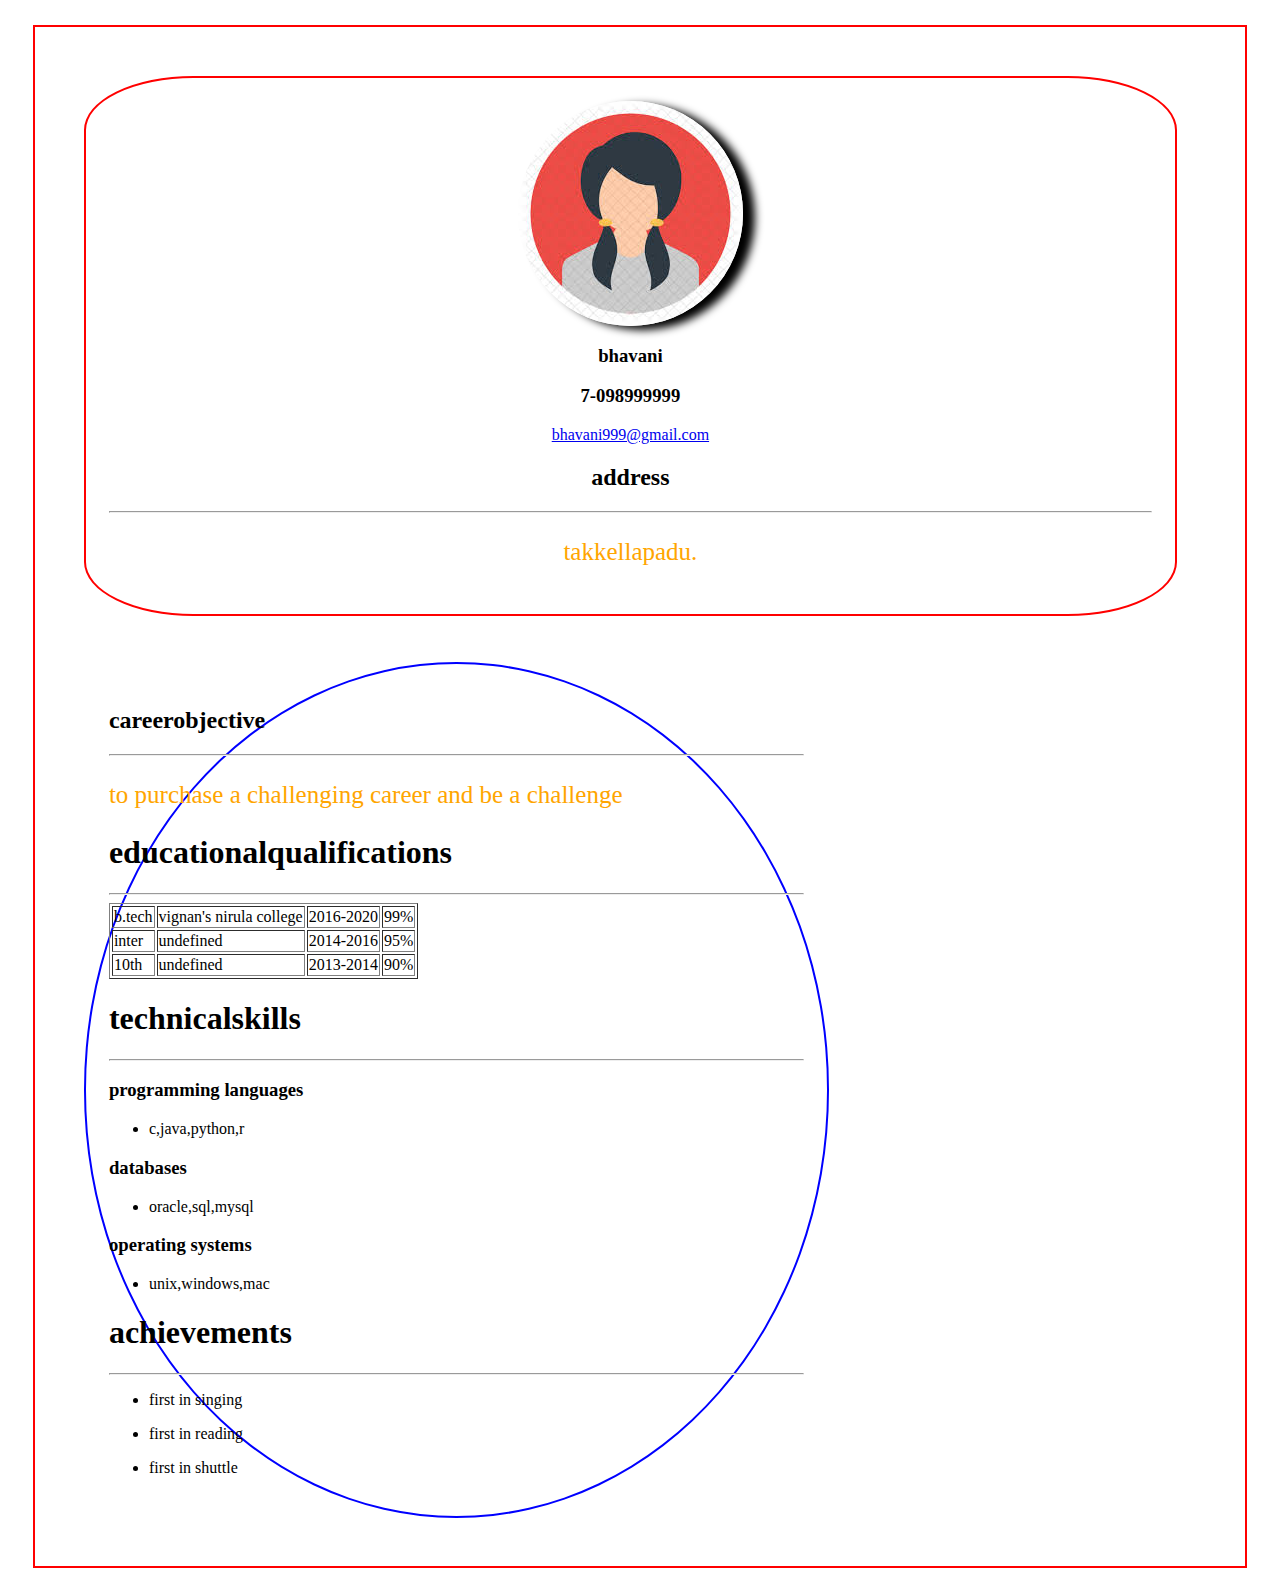
<file: index.html>
<html>
<head>
	<title>index</title>
	<meta charset="utf-8">
	<meta name="viewport" content="width=device-width,initial-scale=1.0">
	<link rel="stylesheet"href="style.css">
</head>
<body>
<div class="main" onclick="openpage()">

    <div class="left">
    	

 </div>
 <div class="right">

  </div>
</div>
<script type="text/javascript" src="main.js"></script>
</body>	
</html>
</file>
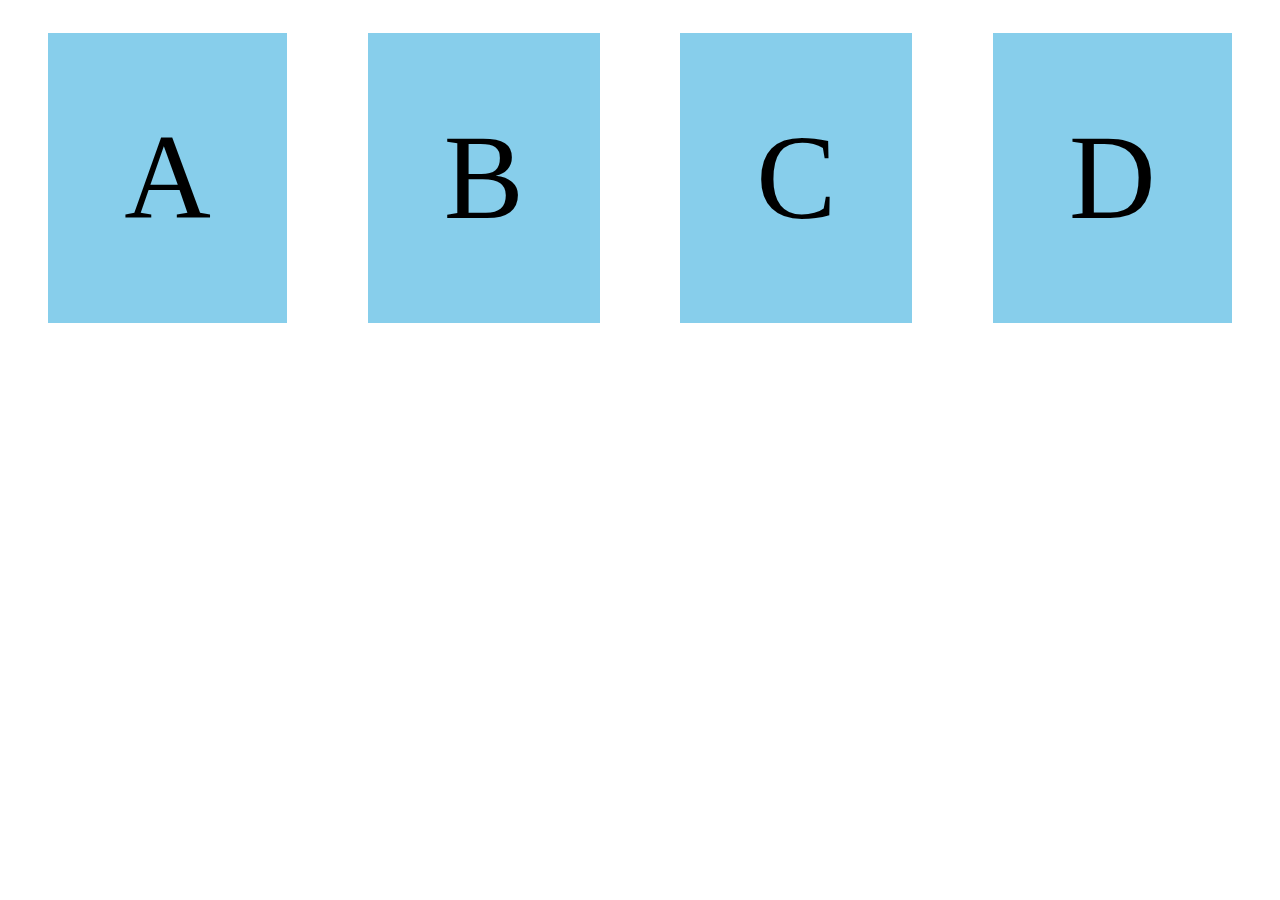
<file: flex.html>
<html>
<head>
	<title>flexbox</title>
<meta charset="utf-8">
<meta name="viewport" content="width=device-width,initial-scale=1.0">
<body>
	<style>
		.flex{
	display: flex;
	flex-direction:row;
	justify-content: space-around;
	flex-wrap: wrap-reverse;
	}
.flex div{
	background-color: skyblue;
	margin: 2%;
	padding: 6%;
	font-size: 120px;
}
</style>
</head>
<body>
	<div class="flex">
		<div>A</div>
		<div>B</div>
		<div>C</div>
		<div>D</div>
	</div>
</body>
</body>
</head>
</html>
</file>
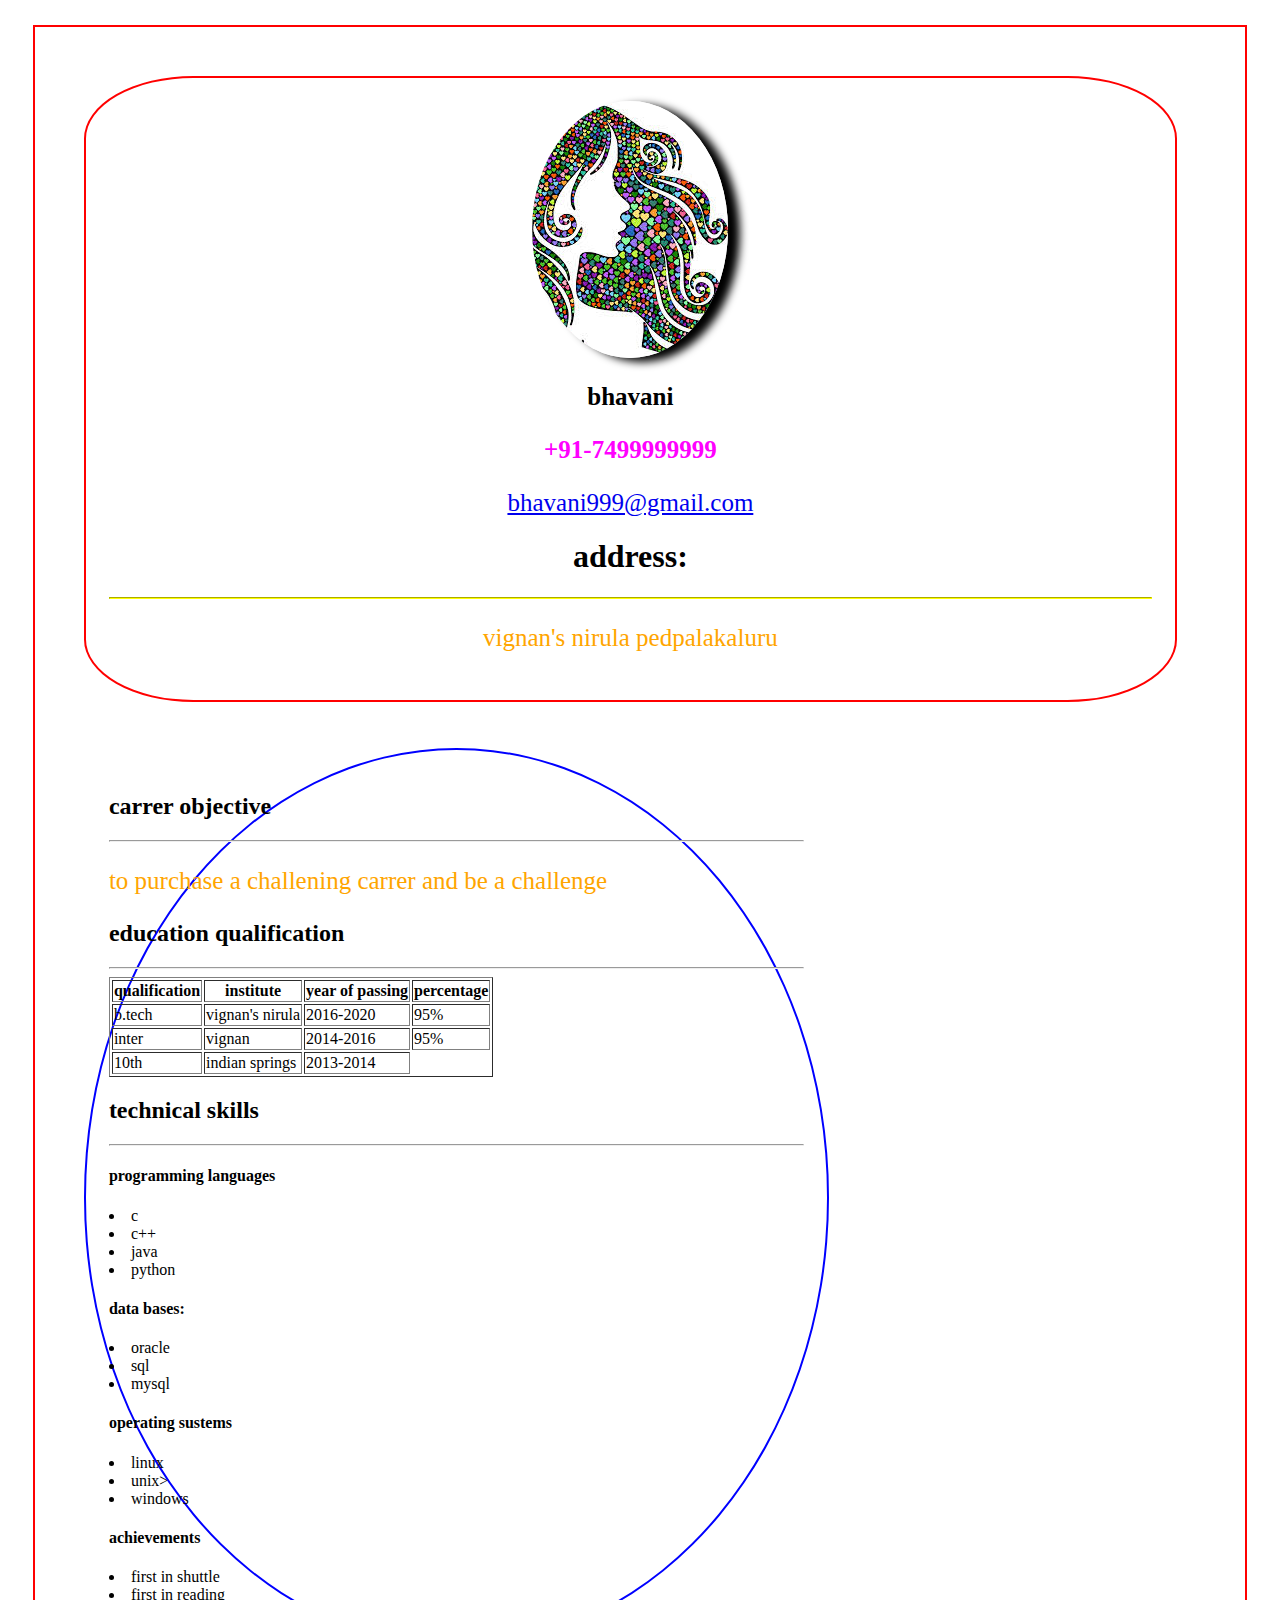
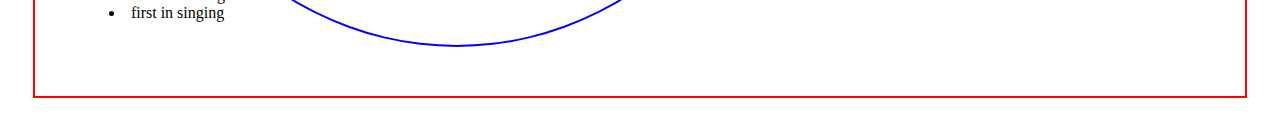
<file: resumeproject.html>
<html>
<head>
<title>resume project</title>
<link rel="stylesheet" href="main.css">
<meta name="viewport" content="width=device-width,initial-scale=1.0">
</head>
<body>
	<div class="main">
      <div class="left">
      	<img src="c2.jpg" alt="profile image">
      	<h3 style="color=black;font-size:25px">bhavani</h3>
      	<h3 id="number">+91-7499999999</h3>
      	<a style="font-size:25px" href="mailto:bhavani999@gmail.com">bhavani999@gmail.com</a>
      	<h1>address:</h1>
      	<hr style="border-color:yellow">
      	<p>vignan's nirula pedpalakaluru</p>
       </div>
	    <div class="right">
	    	<h2>carrer objective</h2>
	    	<hr>
	    	<p>to purchase a challening carrer and be a challenge</p>
	        <h2>education qualification</h2>
	        <hr>
	        <div class="table1">
                  <table border="1">
	        	<tr>
	        		<th>qualification</th>
	        		<th>institute</th>
	        		<th>year of passing</th>
	        		<th>percentage</th>
	        	</tr>
	        	<tr>
	        		<td>b.tech</td>
	        		<td>vignan's nirula</td>
	        		<td>2016-2020</td>
	        		<td>95%</td>
	        	</tr>
	        	<tr>
	        		<td>inter</td>
	        		<td>vignan</td>
	        		<td>2014-2016</td>
	        		<td>95%</td>
	        	</tr>
	        	<tr>
	        		<td>10th</td>
	        		<td>indian springs</td>
	        		<td>2013-2014</td>
	        	</tr>
	        	</table>
                  </div>
	        
	        		<h2>technical skills</h2>
	        		<hr>
	        		<h4>programming languages</h4>
	        		<u1>
	        			<li>c</li>
	        			<li>c++</li>
	        			<li>java</li>
	        			<li>python</li>
	        		</u1>
	        		<h4>data bases:</h4>
	        		<u1>
	        			<li>oracle</li>
	        			<li>sql</li>
	        			<li>mysql</li>
	        		</u1>
	        		<h4>operating sustems</h4>
	        		<u1>
	        			<li>linux</li>
	        			<li>unix></li>
	        			<li>windows</li>
	        		</u1>
	        		<h4>achievements</h4>
	        		<u1>
	        			<li>first in shuttle</li>
	        			<li>first in reading</li>
	        			<li>first in singing</li>
	        		</u1>
       </div>
    </div>
</body>                        
</html>
</file>
<file: style.css>
.main{
	border: 2px solid red;
	padding: 2%;
	margin: 2%;
}
a{
	word-wrap: break-word;
}
.main{
	flex-direction: column;
	display: flex;
}
.left{
	border: 2px solid red;
	padding: 2%;
	margin: 2%;
	border-radius: 10%;
	text-align:center;
	width: 90%;
}
.left img{
	width=30%;
    border-radius:50%;
    border 5px solid green;
    box-shadow:12px 4px 9px black;
}
.right{
	border: 2px solid blue;
	padding: 2%;
	margin: 2%;
	width: 60%;
	border-radius: 90%;
}
#number{
	color:magenta;
	font-size:25px;
}
p{
	color:orange;
	font-size:25px;
}
.table1{
	width:90%;
	overflow-x: auto;
}
@media only screen and (min-width: 320px) and (max-width: 480px)
{
.main{
	border: 2px solid lightgreen;
	padding: 2%;
	margin: 2%;
}
a{
	word-wrap: break-word;
}
.main{
	display: flex;
	flex-direction: column;
}
.left{
	border: 2px solid red;
	padding: 2%;
	margin: 2%;
	border-radius: 10%;
	text-align:center;
	width: 90%;
	background-color: pink;
}
.left img{
	width=30%;
    border-radius:50%;
    border 5px solid green;
    box-shadow:12px 4px 9px black;
}
.right{
	border: 2px solid blue;
	padding: 2%;
	margin: 2%;
	width: 90%;
	border-radius: 10%;
	background-color: skyblue;
}
#number{
	color:magenta;
	font-size:25px;
}
p{
	color:orange;
	font-size:25px;
}
}
@media only screen and (min-width: 481px) and (max-width: 768px)
{
.main{
	border: 2px solid indigo;
	padding: 2%;
	margin: 2%;
}
a{
	word-wrap: break-word;
}
.main{
	display: flex;
	flex-direction: row;
}
.left{
	border: 2px solid brown;
	padding: 2%;
	margin: 2%;
	border-radius: 10%;
	text-align:center;
	width: 50%;
	background-color: cyan;
}
.left img{
	width:35%;
    border-radius:50%;
    border 5px solid blue;
    box-shadow:12px 4px 9px black;
}
.right{
	border: 2px solid blue;
	padding: 2%;
	margin: 2%;
	width: 50%;
	border-radius: 10%;
	background-color: yellow;
}
#number{
	color:cyan;
	font-size:25px;
}
p{
	color:red;
	font-size:25px;
}
}
@media only screen and (min-width: 769px) and (max-width: 1024px)
{
.main{
	border: 2px solid lightgreen;
	padding: 2%;
	margin: 2%;
}
a{
	word-wrap: break-word;
}
.main{
	display: flex;
	flex-direction: row;
}
.left{
	border: 2px solid red;
	padding: 2%;
	margin: 2%;
	border-radius: 10%;
	text-align: left;
	width: 40%;
	background-color:cyan;
}
.left img{
	width:40%;
    border-radius:50%;
    border 5px solid green;
    box-shadow:12px 4px 9px black;
}
.right{
	border: 2px solid blue;
	padding: 2%;
	margin: 2%;
	width: 60%;
	border-radius: 10%;
	background-color:yellow;
}
#number{
	color:pink;
	font-size:25px;
}
p{
	color:orange;
	font-size:25px;
}
}
</file>
<file: main.css>
.main{
	border: 2px solid red;
	padding: 2%;
	margin: 2%;
}
a{
	word-wrap: break-word;
}
.main{
	flex-direction: column;
	display: flex;
}
.left{
	border: 2px solid red;
	padding: 2%;
	margin: 2%;
	border-radius: 10%;
	text-align:center;
	width: 90%;
}
.left img{
	width=30%;
    border-radius:50%;
    border 5px solid green;
    box-shadow:12px 4px 9px black;
}
.right{
	border: 2px solid blue;
	padding: 2%;
	margin: 2%;
	width: 60%;
	border-radius: 90%;
}
#number{
	color:magenta;
	font-size:25px;
}
p{
	color:orange;
	font-size:25px;
}
.table1{
	width:90%;
	overflow-x: auto;
}
@media only screen and (min-width: 320px) and (max-width: 480px)
{
.main{
	border: 2px solid lightgreen;
	padding: 2%;
	margin: 2%;
}
a{
	word-wrap: break-word;
}
.main{
	display: flex;
	flex-direction: column;
}
.left{
	border: 2px solid red;
	padding: 2%;
	margin: 2%;
	border-radius: 10%;
	text-align:center;
	width: 90%;
	background-color: pink;
}
.left img{
	width=30%;
    border-radius:50%;
    border 5px solid green;
    box-shadow:12px 4px 9px black;
}
.right{
	border: 2px solid blue;
	padding: 2%;
	margin: 2%;
	width: 90%;
	border-radius: 10%;
	background-color: skyblue;
}
#number{
	color:magenta;
	font-size:25px;
}
p{
	color:orange;
	font-size:25px;
}
}
@media only screen and (min-width: 481px) and (max-width: 768px)
{
.main{
	border: 2px solid indigo;
	padding: 2%;
	margin: 2%;
}
a{
	word-wrap: break-word;
}
.main{
	display: flex;
	flex-direction: row;
}
.left{
	border: 2px solid brown;
	padding: 2%;
	margin: 2%;
	border-radius: 10%;
	text-align:center;
	width: 50%;
	background-color: red;
}
.left img{
	width:35%;
    border-radius:50%;
    border 5px solid blue;
    box-shadow:12px 4px 9px black;
}
.right{
	border: 2px solid blue;
	padding: 2%;
	margin: 2%;
	width: 50%;
	border-radius: 10%;
	background-color: yellow;
}
#number{
	color:cyan;
	font-size:25px;
}
p{
	color:red;
	font-size:25px;
}
}
@media only screen and (min-width: 769px) and (max-width: 1024px)
{
.main{
	border: 2px solid lightgreen;
	padding: 2%;
	margin: 2%;
}
a{
	word-wrap: break-word;
}
.main{
	display: flex;
	flex-direction: row;
}
.left{
	border: 2px solid red;
	padding: 2%;
	margin: 2%;
	border-radius: 10%;
	text-align: left;
	width: 40%;
	background-color: cyan;
}
.left img{
	width:40%;
    border-radius:50%;
    border 5px solid green;
    box-shadow:12px 4px 9px black;
}
.right{
	border: 2px solid blue;
	padding: 2%;
	margin: 2%;
	width: 60%;
	border-radius: 10%;
	background-color:yellow;
}
#number{
	color:pink;
	font-size:25px;
}
p{
	color:orange;
	font-size:25px;
}
}
</file>
